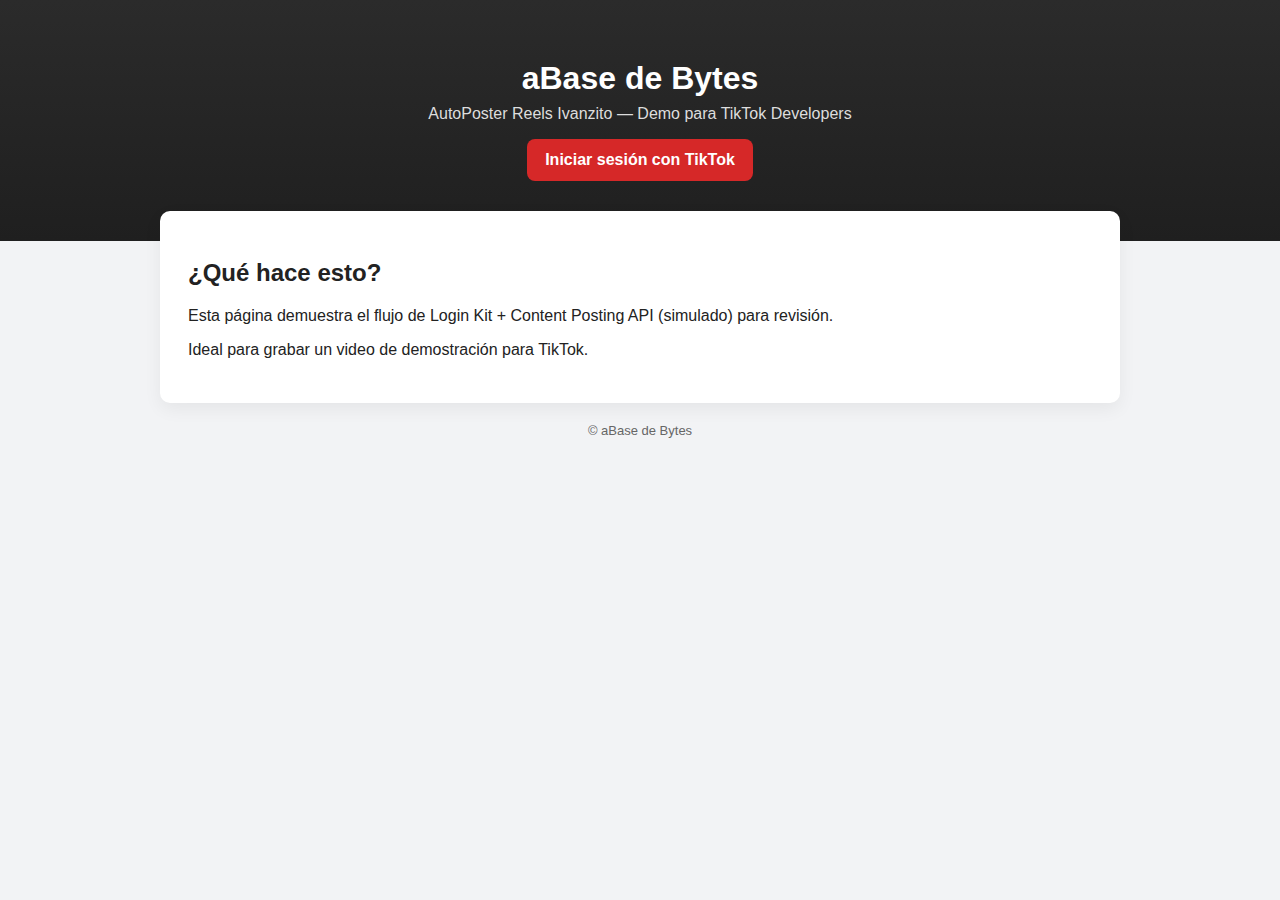
<file: index.html>
<!DOCTYPE html>
<html lang="es">
<head>
<meta charset="utf-8" />
<meta name="viewport" content="width=device-width,initial-scale=1" />
<title>aBase de Bytes — AutoPoster</title>
<link rel="stylesheet" href="assets/style.css" />
</head>
<body>
<header class="hero">
  <div class="wrap">
    <h1>aBase de Bytes</h1>
    <p class="lead">AutoPoster Reels Ivanzito — Demo para TikTok Developers</p>
    <a class="btn" href="login.html">Iniciar sesión con TikTok</a>
  </div>
</header>
<main class="wrap content">
  <h2>¿Qué hace esto?</h2>
  <p>Esta página demuestra el flujo de Login Kit + Content Posting API (simulado) para revisión.</p>
  <p>Ideal para grabar un video de demostración para TikTok.</p>
</main>
<footer class="wrap small">© aBase de Bytes</footer>
</body>
</html>
</file>
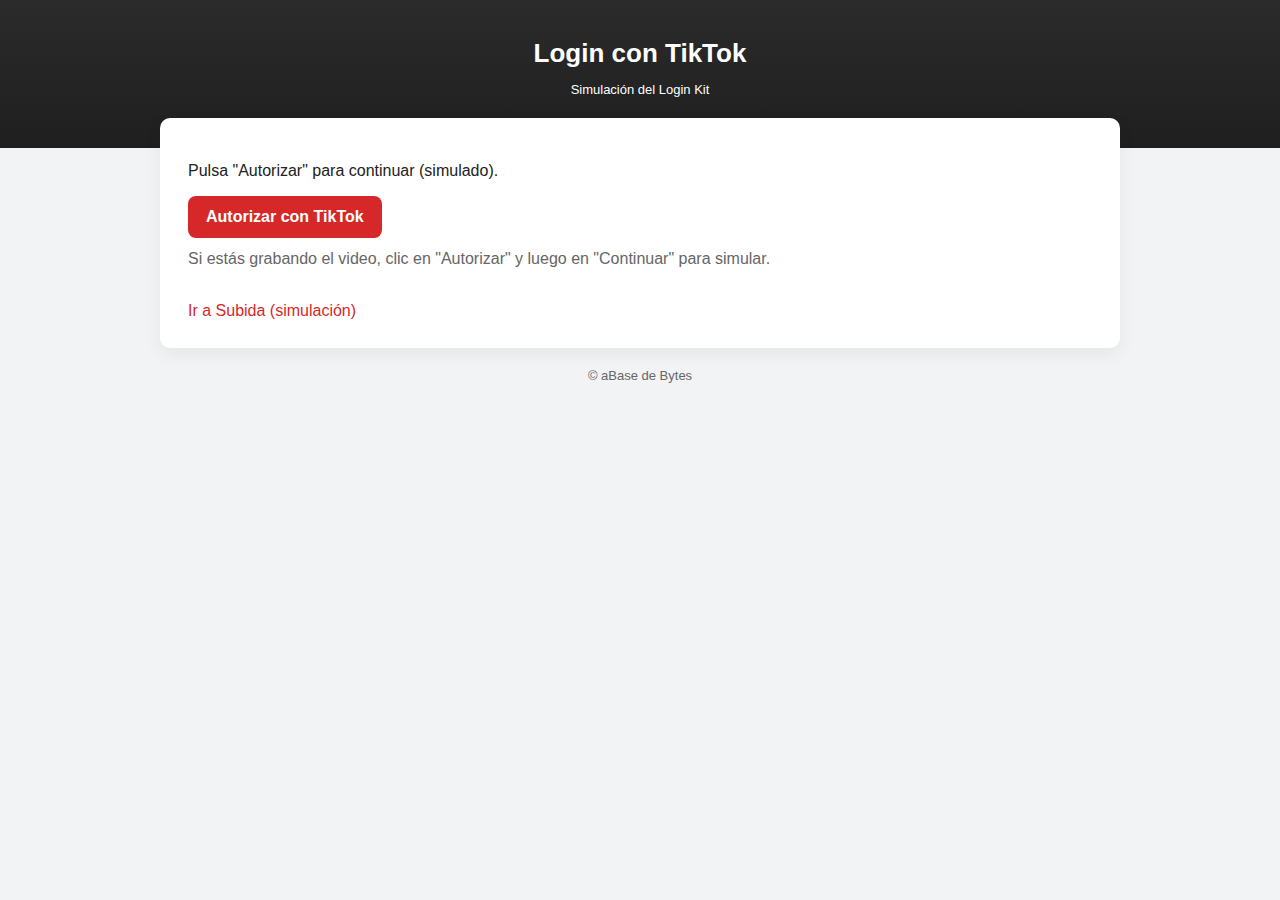
<file: login.html>
<!DOCTYPE html>
<html lang="es">
<head>
<meta charset="utf-8" />
<meta name="viewport" content="width=device-width,initial-scale=1" />
<title>Login con TikTok</title>
<link rel="stylesheet" href="assets/style.css" />
</head>
<body>
<header class="hero small">
  <div class="wrap">
    <h1>Login con TikTok</h1>
    <p>Simulación del Login Kit</p>
  </div>
</header>
<main class="wrap content">
  <p>Pulsa "Autorizar" para continuar (simulado).</p>
  <a class="btn" id="authBtn" href="https://www.tiktok.com/auth/authorize">Autorizar con TikTok</a>
  <p class="muted">Si estás grabando el video, clic en "Autorizar" y luego en "Continuar" para simular.</p>
  <br/>
  <a class="link" href="upload.html">Ir a Subida (simulación)</a>
</main>
<footer class="wrap small">© aBase de Bytes</footer>
</body>
</html>
</file>
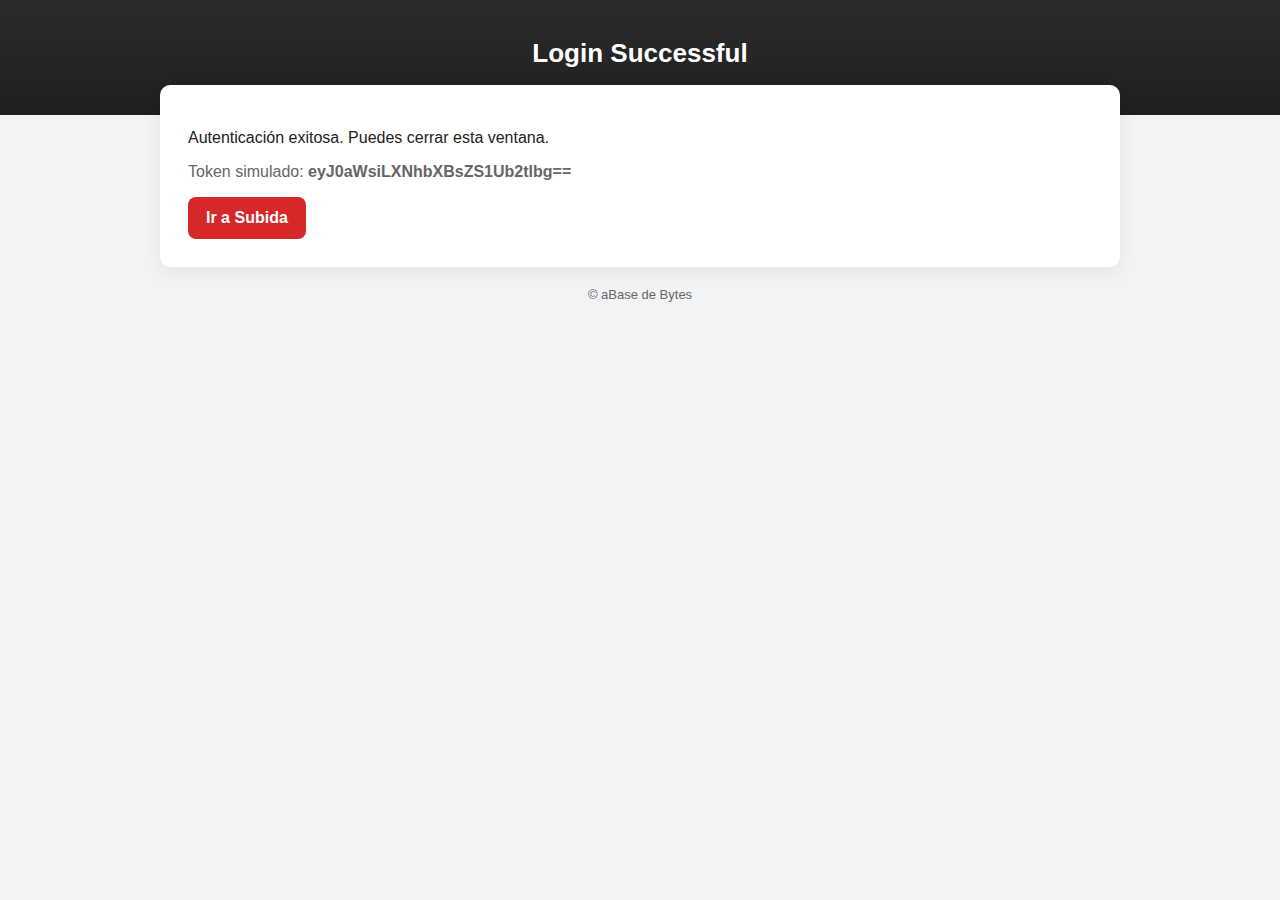
<file: redirect.html>
<!DOCTYPE html>
<html lang="es">
<head>
<meta charset="utf-8" />
<meta name="viewport" content="width=device-width,initial-scale=1" />
<title>Autenticación exitosa</title>
<link rel="stylesheet" href="assets/style.css" />
</head>
<body>
<header class="hero small">
  <div class="wrap">
    <h1>Login Successful</h1>
  </div>
</header>
<main class="wrap content">
  <p>Autenticación exitosa. Puedes cerrar esta ventana.</p>
  <p class="muted">Token simulado: <strong>eyJ0aWsiLXNhbXBsZS1Ub2tlbg==</strong></p>
  <a class="btn" href="upload.html">Ir a Subida</a>
</main>
<footer class="wrap small">© aBase de Bytes</footer>
</body>
</html>
</file>
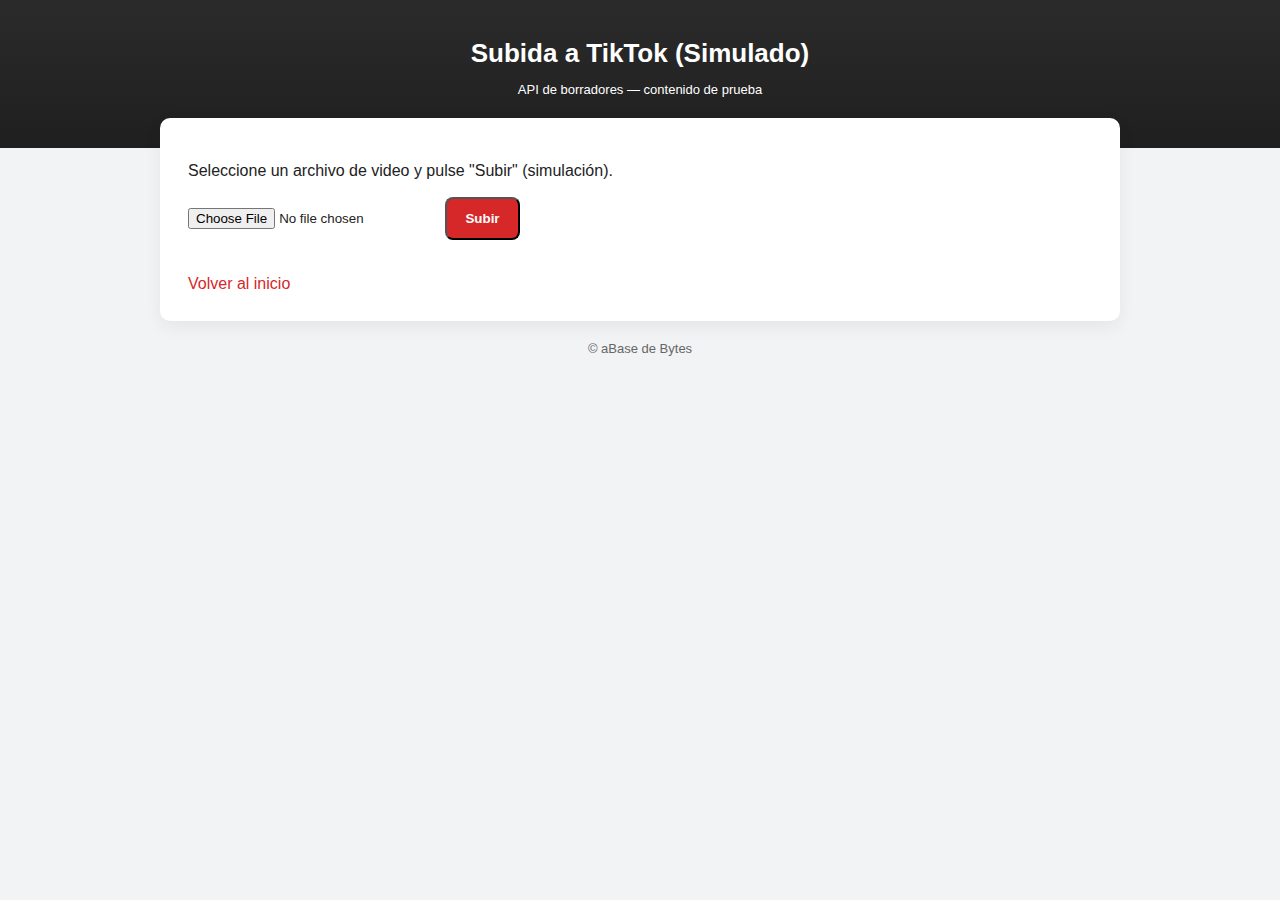
<file: upload.html>
<!DOCTYPE html>
<html lang="es">
<head>
<meta charset="utf-8" />
<meta name="viewport" content="width=device-width,initial-scale=1" />
<title>Subida - aBase de Bytes</title>
<link rel="stylesheet" href="assets/style.css" />
<script src="assets/app.js" defer></script>
</head>
<body>
<header class="hero small">
  <div class="wrap">
    <h1>Subida a TikTok (Simulado)</h1>
    <p>API de borradores — contenido de prueba</p>
  </div>
</header>
<main class="wrap content">
  <p>Seleccione un archivo de video y pulse "Subir" (simulación).</p>
  <input id="fileInput" type="file" accept="video/*" />
  <button class="btn" onclick="simulateUpload()">Subir</button>
  <p id="status" class="muted"></p>
  <br/>
  <a class="link" href="index.html">Volver al inicio</a>
</main>
<footer class="wrap small">© aBase de Bytes</footer>
</body>
</html>
</file>
<file: assets/style.css>
:root{
  --bg:#f2f3f5;
  --card:#ffffff;
  --accent:#d62828;
  --text:#222;
  --muted:#666;
  --gray:#e6e7e9;
}
*{box-sizing:border-box}
body{font-family:Inter,Arial,Helvetica,sans-serif;background:var(--bg);color:var(--text);margin:0}
.wrap{max-width:960px;margin:0 auto;padding:20px}
.hero{background:linear-gradient(180deg,#2b2b2b,#1f1f1f);color:#fff;padding:40px 0;text-align:center}
.hero.small{padding:18px 0}
h1{margin:0 0 8px;font-weight:700}
.lead{margin:8px 0 16px;color:#ddd}
.content{background:var(--card);border-radius:10px;padding:28px;margin-top:-30px;box-shadow:0 6px 18px rgba(0,0,0,.06)}
.btn{display:inline-block;background:var(--accent);color:#fff;padding:12px 18px;border-radius:8px;text-decoration:none;font-weight:600}
.link{color:var(--accent);text-decoration:none}
.small{font-size:13px}
.muted{color:var(--muted);margin-top:12px}
footer{text-align:center;padding:30px 0;color:var(--muted)}
input[type=file]{margin:12px 0}
</file>
